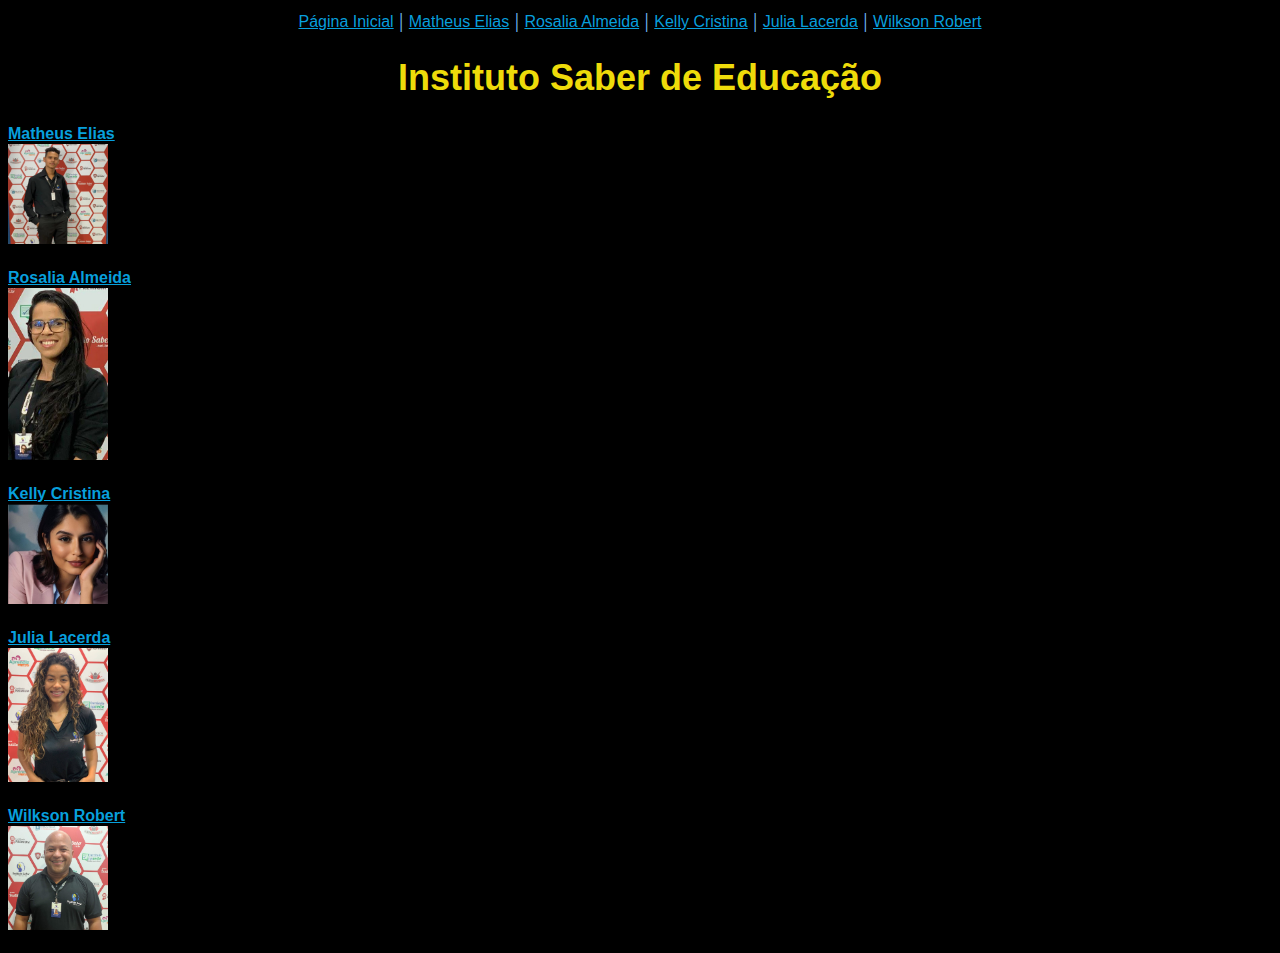
<file: site/equipe/index.html>
<!DOCTYPE html>
<html lang="en">
<head>
    <meta charset="UTF-8">
    <meta name="viewport" content="width=device-width, initial-scale=1.0">
    <title>Instituto Saber de Educação</title>
    <link rel="stylesheet" href="/site/equipe/index.css">
</head>
<body>
    <header>
        <a href="/site/equipe/index.html">Página Inicial</a> |
        <a href="/site/equipe/matheus4.html">Matheus Elias</a> |
        <a href="/site/equipe/rosalia3.html">Rosalia Almeida</a> |
        <a href="/site/equipe/kelly2.html">Kelly Cristina</a> |
        <a href="/site/equipe/Julia1.html">Julia Lacerda</a> |
        <a href="/site/equipe/robert5.html">Wilkson Robert</a>      
    </header>
    <h1>Instituto Saber de Educação</h1>
    <p>
        <a href="/site/equipe/matheus4.html"><strong>Matheus Elias</strong></a>
        <br>
        <a href="/site/equipe/matheus4.html">
            <img src="/site/imagem/ftmatheus.jpg" alt=" Foto" width="100px">
        </a>
    </p>

    <p>
        <a href="/site/equipe/rosalia3.html"><strong>Rosalia Almeida</strong></a>
        <br>
        <a href="/site/equipe/rosalia3.html">
            <img src="/site/imagem/ftrosalia.jpg" alt=" Foto" width="100px">
        </a>
    </p>

    <p>
        <a href="/site/equipe/kelly2.html"><strong>Kelly Cristina</strong></a>
        <br>
        <a href="/site/equipe/kelly2.html">
            <img src="/site/imagem/ftkelly.jpg" alt=" Foto" width="100px">
        </a>
    </p>


    <p>
        <a href="/site/equipe/Julia1.html"><strong>Julia Lacerda </strong></a>
        <br>
        <a href="/site/equipe/Julia1.html">
            <img src="/site/imagem/ftjulia.jpg" alt=" Foto" width="100px">
        </a>
    </p>

    
    <p>
        <a href="/site/equipe/robert5.html"><strong>Wilkson Robert</strong></a>
        <br>
        <a href="/site/equipe/robert5.html">
            <img src="/site/imagem/ftrobert.jpg" alt=" Foto" width="100px">
        </a>
    </p>
    
    
</html>
</file>
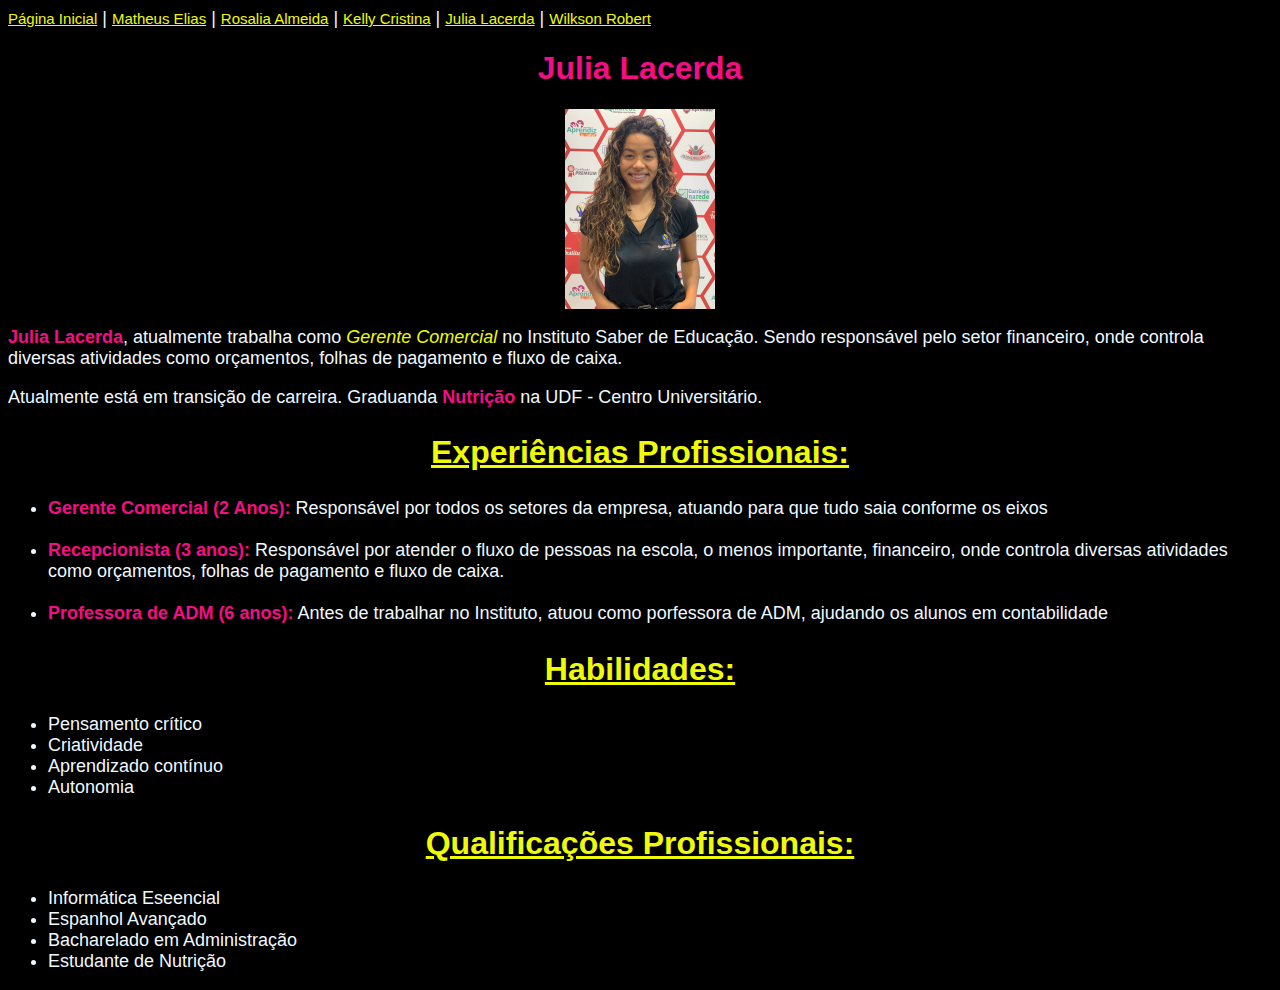
<file: site/equipe/Julia1.html>
<!DOCTYPE html>
<html lang="pt-br">
<head>
    <meta charset="UTF-8">
    <meta name="viewport" content="width=device-width, initial-scale=1.0">
    <title>Julia Lacerda </title>
    <link rel="stylesheet" href="/site/equipe/julia1.css">
</head>
<body>
    <a href="/site/equipe/index.html">Página Inicial</a> |
    <a href="/site/equipe/matheus4.html">Matheus Elias</a> |
    <a href="/site/equipe/rosalia3.html">Rosalia Almeida</a> |
    <a href="/site/equipe/kelly2.html">Kelly Cristina</a> |
    <a href="/site/equipe/Julia1.html">Julia Lacerda</a> |
    <a href="/site/equipe/robert5.html">Wilkson Robert</a> 

    <h1>Julia Lacerda</h1>
    <div>
        <img src="/site/imagem/ftjulia.jpg" alt="Foto da Julia" width="200px" height="200px">
    </div>
    <p>
        <strong>Julia Lacerda</strong>, atualmente trabalha como <em>Gerente Comercial</em> no Instituto Saber de Educação. Sendo responsável pelo setor financeiro, onde controla diversas atividades como orçamentos, folhas de pagamento e fluxo de caixa.
    </p>

    <p>
        Atualmente está em transição de carreira. Graduanda <strong>Nutrição</strong> na UDF - Centro Universitário. 
    </p>
    <h2>Experiências Profissionais:</h2>
    <ul>
        <Li><strong>Gerente Comercial (2 Anos):</strong> Responsável por todos os setores da empresa, atuando para que tudo saia conforme os eixos </Li>
        <br>
        <Li><Strong>Recepcionista (3 anos):</Strong> Responsável por atender o fluxo de pessoas na escola, o menos importante, financeiro, onde controla diversas atividades como orçamentos, folhas de pagamento e fluxo de caixa. </Li>
        <br>
        <Li><strong>Professora de ADM (6 anos):</strong> Antes de trabalhar no Instituto, atuou como porfessora de ADM, ajudando os alunos em contabilidade</Li>
    </ul>
    
    <h2>Habilidades:</h2>
    <ul>
        <li>Pensamento crítico</li>
        <li>Criatividade</li>
        <li>Aprendizado contínuo</li>
        <li>Autonomia</li>
    </ul>

    <h2>Qualificações Profissionais:</h2>
    <ul>
        <li>Informática Eseencial</li>
        <li>Espanhol Avançado</li>
        <li>Bacharelado em Administração</li>
        <li>Estudante de Nutrição</li>
    </ul>   
</body>
</html>
</file>
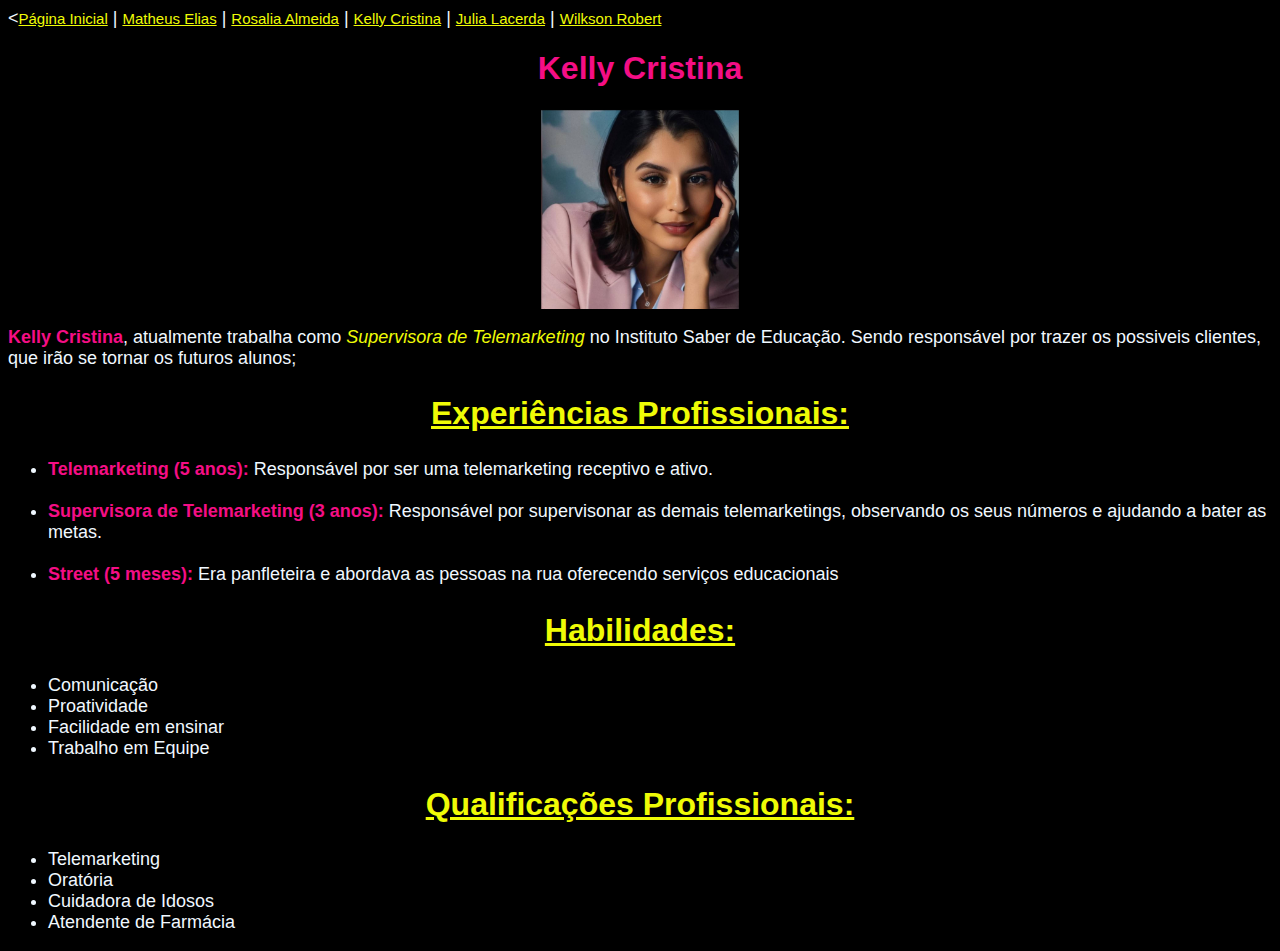
<file: site/equipe/kelly2.html>
<!DOCTYPE html>
<html lang="pt-br">
<head>
    <meta charset="UTF-8">
    <meta name="viewport" content="width=device-width, initial-scale=1.0">
    <title>Kelly Cristina</title>
    <link rel="stylesheet" href="/site/equipe/kelly2.css">
</head>
<body>
    <<a href="/site/equipe/index.html">Página Inicial</a> |
    <a href="/site/equipe/matheus4.html">Matheus Elias</a> |
    <a href="/site/equipe/rosalia3.html">Rosalia Almeida</a> |
    <a href="/site/equipe/kelly2.html">Kelly Cristina</a> |
    <a href="/site/equipe/Julia1.html">Julia Lacerda</a> |
    <a href="/site/equipe/robert5.html">Wilkson Robert</a> 
    <h1>Kelly Cristina</h1>

    <div>
        <img src="/site/imagem/ftkelly.jpg" alt="Foto da Kelly" width="200px" height="200px">
    </div>
    <p>
        <strong>Kelly Cristina</strong>, atualmente trabalha como <em>Supervisora de Telemarketing</em> no Instituto Saber de Educação. Sendo responsável por trazer os possiveis clientes, que irão se tornar os futuros alunos; 
    </p>

    <h2>Experiências Profissionais:</h2>
    <ul>
        <Li><strong>Telemarketing (5 anos):</strong> Responsável por ser uma telemarketing receptivo e ativo.</Li>
        <br>
        <Li><Strong>Supervisora de Telemarketing (3 anos):</Strong> Responsável por supervisonar as demais telemarketings, observando os seus números e ajudando a bater as metas. </Li>
        <br>
        <Li><strong>Street (5 meses):</strong> Era panfleteira e abordava as pessoas na rua oferecendo serviços educacionais</Li>
    </ul>
    
    <h2>Habilidades:</h2>
    <ul>
        <li>Comunicação</li>
        <li>Proatividade</li>
        <li>Facilidade em ensinar</li>
        <li>Trabalho em Equipe</li>
    </ul>

    <h2>Qualificações Profissionais:</h2>
    <ul>
        <li>Telemarketing</li>
        <li>Oratória</li>
        <li>Cuidadora de Idosos</li>
        <li>Atendente de Farmácia</li>
    </ul>   
</body>
</html>
</file>
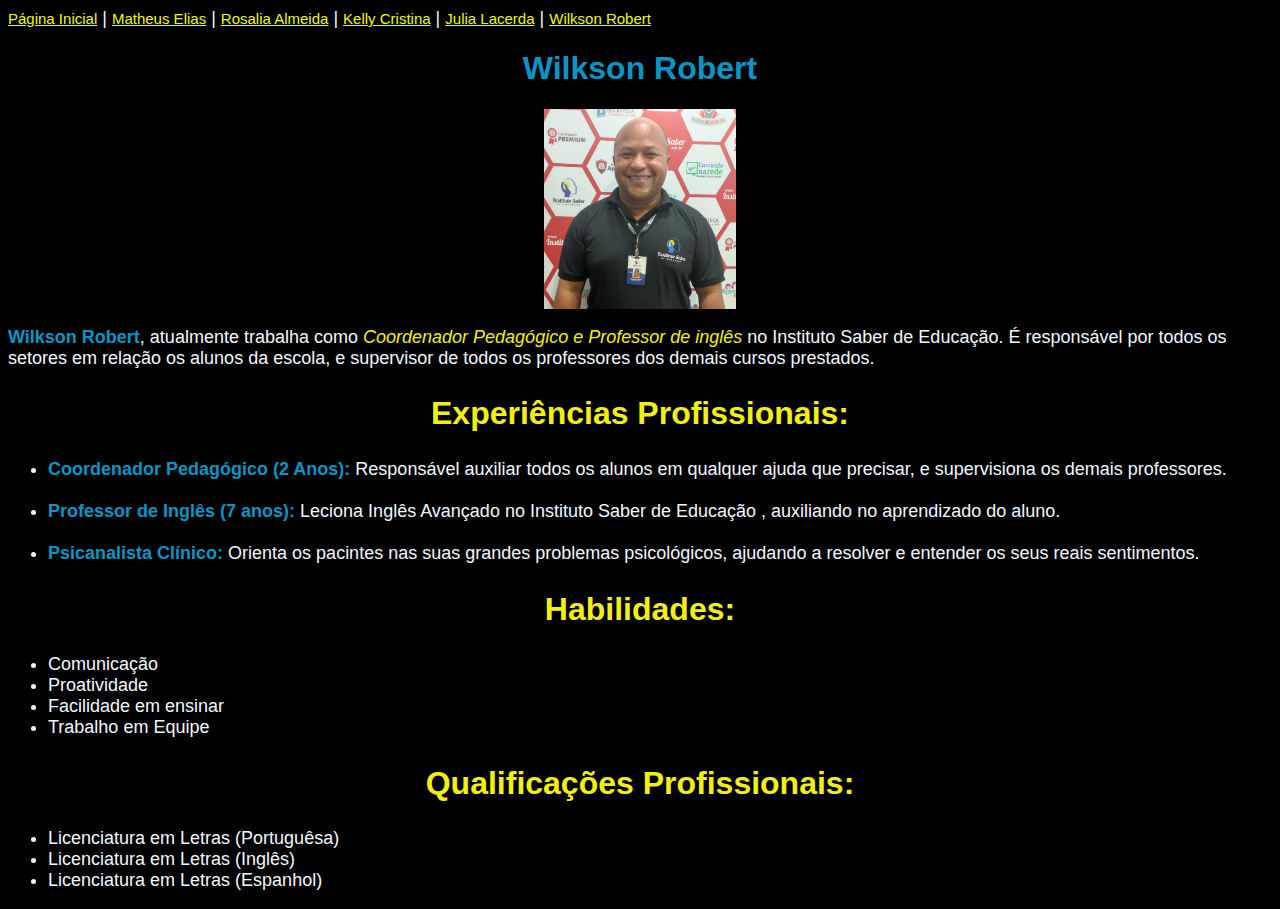
<file: site/equipe/robert5.html>
<!DOCTYPE html>
<html lang="pt-br">
<head>
    <meta charset="UTF-8">
    <meta name="viewport" content="width=device-width, initial-scale=1.0">
    <title>Wilkson Robert</title>
    <link rel="stylesheet" href="/site/equipe/robert5.css">
</head>
<body>
    <a href="/site/equipe/index.html">Página Inicial</a> |
    <a href="/site/equipe/matheus4.html">Matheus Elias</a> |
    <a href="/site/equipe/rosalia3.html">Rosalia Almeida</a> |
    <a href="/site/equipe/kelly2.html">Kelly Cristina</a> |
    <a href="/site/equipe/Julia1.html">Julia Lacerda</a> |
    <a href="/site/equipe/robert5.html">Wilkson Robert</a>   
    <h1>Wilkson Robert</h1>
    <div>
        <img src="/site/imagem/ftrobert.jpg" alt="Foto do Robert" width="200px" height="200px">
    </div>
    <p>
        <strong>Wilkson Robert</strong>, atualmente trabalha como <em>Coordenador Pedagógico e Professor de inglês</em> no Instituto Saber de Educação. É responsável por todos os setores em relação os alunos da escola,  e supervisor  de todos os professores dos demais cursos prestados. 
    </p>

    <h2>Experiências Profissionais:</h2>
    <ul>
        <Li><strong>Coordenador Pedagógico (2 Anos):</strong> Responsável auxiliar todos os alunos em qualquer ajuda que precisar, e supervisiona os demais professores.</Li>
        <br>
        <Li><Strong>Professor de Inglês (7 anos):</Strong> Leciona Inglês Avançado no Instituto Saber de Educação , auxiliando no aprendizado do aluno. </Li>
        <br>
        <Li><strong>Psicanalista Clínico:</strong> Orienta os pacintes nas suas grandes problemas psicológicos, ajudando a resolver e entender os seus reais sentimentos.  </Li>
    </ul>
    
    <h2>Habilidades:</h2>
    <ul>
        <li>Comunicação</li>
        <li>Proatividade</li>
        <li>Facilidade em ensinar</li>
        <li>Trabalho em Equipe</li>
    </ul>

    <h2>Qualificações Profissionais:</h2>
    <ul>
        <li>Licenciatura em Letras (Portuguêsa)</li>
        <li>Licenciatura em Letras (Inglês)</li>
        <li>Licenciatura em Letras (Espanhol)</li>
    </ul>   
</body>
</html>
</file>
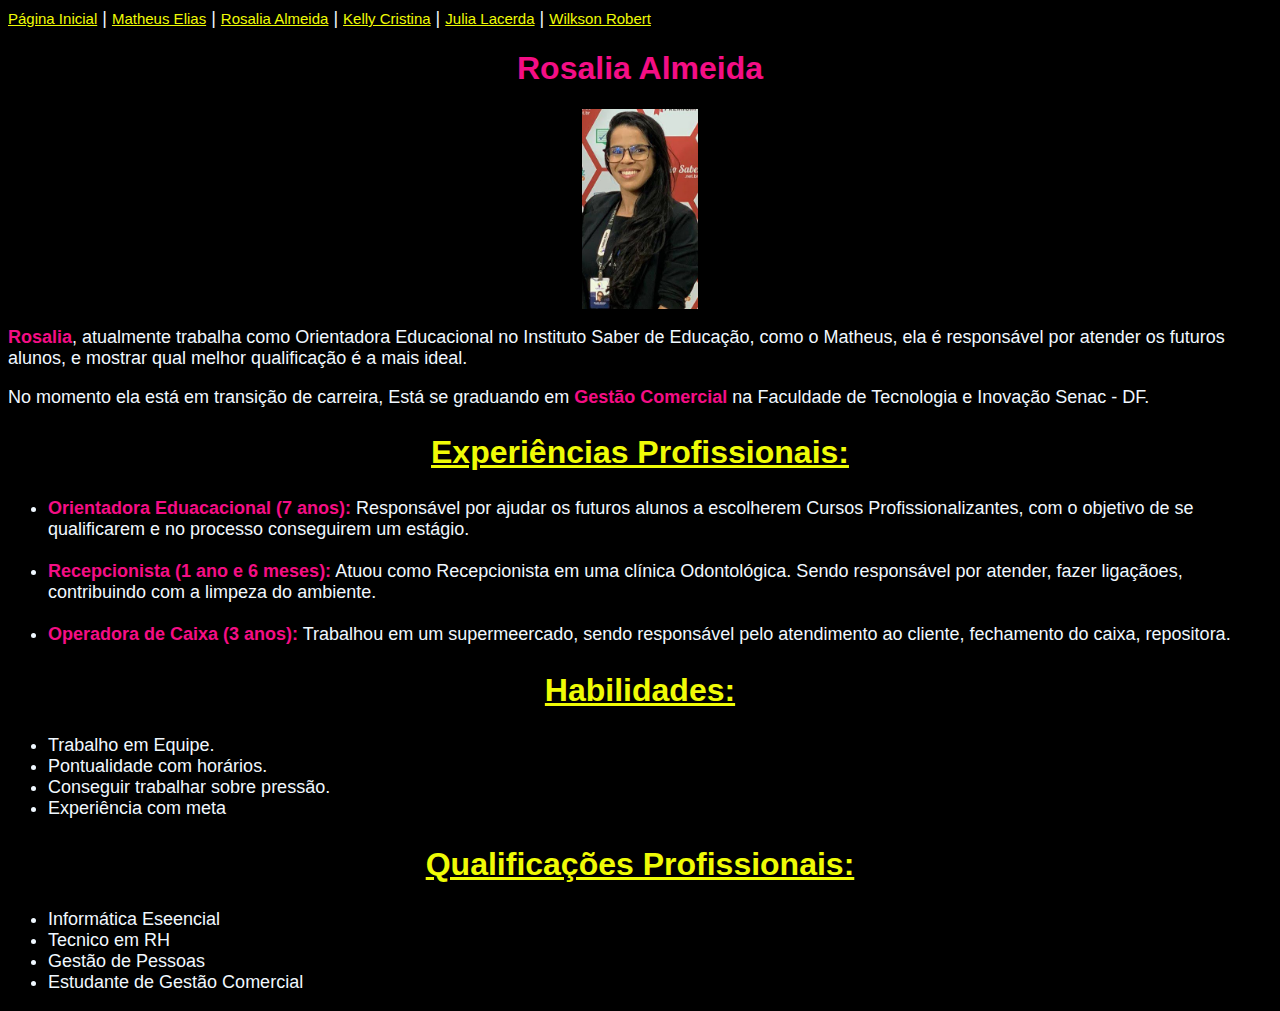
<file: site/equipe/rosalia3.html>
<!DOCTYPE html>
<html lang="pt-br">
<head>
    <meta charset="UTF-8">
    <meta name="viewport" content="width=device-width, initial-scale=1.0">
    <title>Rosalia Almeida</title>
    <link rel="stylesheet" href="/site/equipe/rosalia3.css">
</head>
<body>
    <a href="/site/equipe/index.html">Página Inicial</a> |
    <a href="/site/equipe/matheus4.html">Matheus Elias</a> |
    <a href="/site/equipe/rosalia3.html">Rosalia Almeida</a> |
    <a href="/site/equipe/kelly2.html">Kelly Cristina</a> |
    <a href="/site/equipe/Julia1.html">Julia Lacerda</a> |
    <a href="/site/equipe/robert5.html">Wilkson Robert</a> 

    <h1>Rosalia Almeida</h1>
    <img src="/site/imagem/ftrosalia.jpg" alt="Foto de perfil" height="200">
  
    <P>
        <strong>Rosalia</strong>, atualmente trabalha como Orientadora Educacional no Instituto Saber de Educação, como o Matheus, ela é responsável por atender os futuros alunos, e mostrar qual melhor qualificação é a mais ideal. 
       
    </P>
    <p>
        No momento ela está em transição de carreira,  Está se graduando em <strong>Gestão Comercial</strong> na Faculdade de Tecnologia e Inovação Senac - DF.
    </p>
    <h2>Experiências Profissionais:</h2>
    <ul>
        <Li> <strong>Orientadora Eduacacional (7 anos):</strong> Responsável por ajudar os futuros alunos a escolherem Cursos Profissionalizantes, com o objetivo de se qualificarem e no processo conseguirem um estágio.
        </li>
            <br>
        <li><strong>Recepcionista (1 ano e 6 meses):</strong> Atuou como Recepcionista em uma clínica Odontológica. Sendo responsável por atender, fazer ligaçãoes, contribuindo com a limpeza do ambiente. 
        </Li>
        <br>
        <li>
           <strong>Operadora de Caixa (3 anos):</strong> Trabalhou em um supermeercado, sendo responsável pelo atendimento ao cliente, fechamento do caixa, repositora. 
        </li>
        
    </ul>
    
    <h2>Habilidades:</h2>
    <ul>
    <li>Trabalho em Equipe.</li>
    <li>Pontualidade com horários.</li>
    <li>Conseguir trabalhar sobre pressão.</li>
    <li>Experiência com meta</li>
</ul>
<h2>Qualificações Profissionais:</h2>
<ul>
    <li>Informática Eseencial</li>
    <li>Tecnico em RH</li>
    <li>Gestão de Pessoas</li>
    <li>Estudante de Gestão Comercial</li>
</ul>
</html>
</file>
<file: site/equipe/index.css>
body {
    background-color: rgb(0, 0, 0); color: rgb(115, 186, 249);
    font-size: large;
    
}

header {
    text-align: center; 
    font-size: larger;
}
    

h1 {
    color: rgb(238, 219, 10);
    font-family: Verdana, Geneva, Tahoma, sans-serif;
    text-align: center;
}



a{
    color: rgba(8, 171, 235, 0.939);
    font-family: 'Trebuchet MS', 'Lucida Sans Unicode', 'Lucida Grande', 'Lucida Sans', Arial, sans-serif;
    font-size: medium;
}
</file>
<file: site/equipe/julia1.css>
body {
    
    background-color:black; color: aliceblue;
    font-size:large;
    font-family:'Franklin Gothic Medium', 'Arial Narrow', Arial, sans-serif ;
   
}
strong {
    color: rgb(244, 14, 133);
}
em {
    color: rgb(239, 251, 6);
}

a { 

    color: rgb(239, 251, 6);
    font-size: smaller;
    text-align: center
}

h1 {
    color: rgb(244, 14, 133);
    font-size:xx-large;
    text-decoration: none;
    text-align: center;

    
}

h2 {
    color: rgb(239, 251, 6);
    text-align: center;
    font-size: xx-large;
    text-decoration: underline;
}
img {
    margin: auto;
    display: block;
    width: auto;
    
}
</file>
<file: site/equipe/kelly2.css>
body {
    
    background-color:black; color: aliceblue;
    font-size:large;
    font-family: 'Trebuchet MS', 'Lucida Sans Unicode', 'Lucida Grande', 'Lucida Sans', Arial, sans-serif;
   
}
strong {
    color: rgb(244, 14, 133);
}
em {
    color: rgb(239, 251, 6);
}

a { 

    color: rgb(239, 251, 6);
    font-size: smaller;
    text-align: center
}

h1 {
    color: rgb(244, 14, 133);
    font-size:xx-large;
    text-decoration: none;
    text-align: center;

    
}

h2 {
    color: rgb(239, 251, 6);
    text-align: center;
    font-size: xx-large;
    text-decoration: underline;
}
img {
    margin: auto;
    display: block;
    width: auto;
    
}
</file>
<file: site/equipe/robert5.css>
body {
    
    background-color:black; color: aliceblue;
    font-size:large;
    font-family:'Franklin Gothic Medium', 'Arial Narrow', Arial, sans-serif ;
   
}
strong {
    color: rgba(12, 193, 253, 0.794)
}
em {
    color: rgb(241, 241, 11);
}

a { 
    color: rgb(239, 251, 6);
    font-size: smaller;
    text-align: center
}

h1 {
    color: rgba(12, 193, 253, 0.794);
    font-size:xx-large;
    text-align: center;
}

h2 {
    color: rgb(241, 241, 11);
    text-align: center;
    font-size: xx-large;
}
img {
    margin: auto;
    display: block;
    width: auto;
}
</file>
<file: site/equipe/rosalia3.css>
body {
    
    background-color:black; color: aliceblue;
    font-size:large;
    font-family: 'Trebuchet MS', 'Lucida Sans Unicode', 'Lucida Grande', 'Lucida Sans', Arial, sans-serif;
   
}
strong {
    color: rgb(244, 14, 133);
}
em {
    color: rgb(239, 251, 6);
}

a { 

    color: rgb(239, 251, 6);
    font-size: smaller;
    text-align: center
}

h1 {
    color: rgb(244, 14, 133);
    font-size:xx-large;
    text-decoration: none;
    text-align: center;

    
}

h2 {
    color: rgb(239, 251, 6);
    text-align: center;
    font-size: xx-large;
    text-decoration: underline;
}
img {
    margin: auto;
    display: block;
    width: auto;
    
}
</file>
